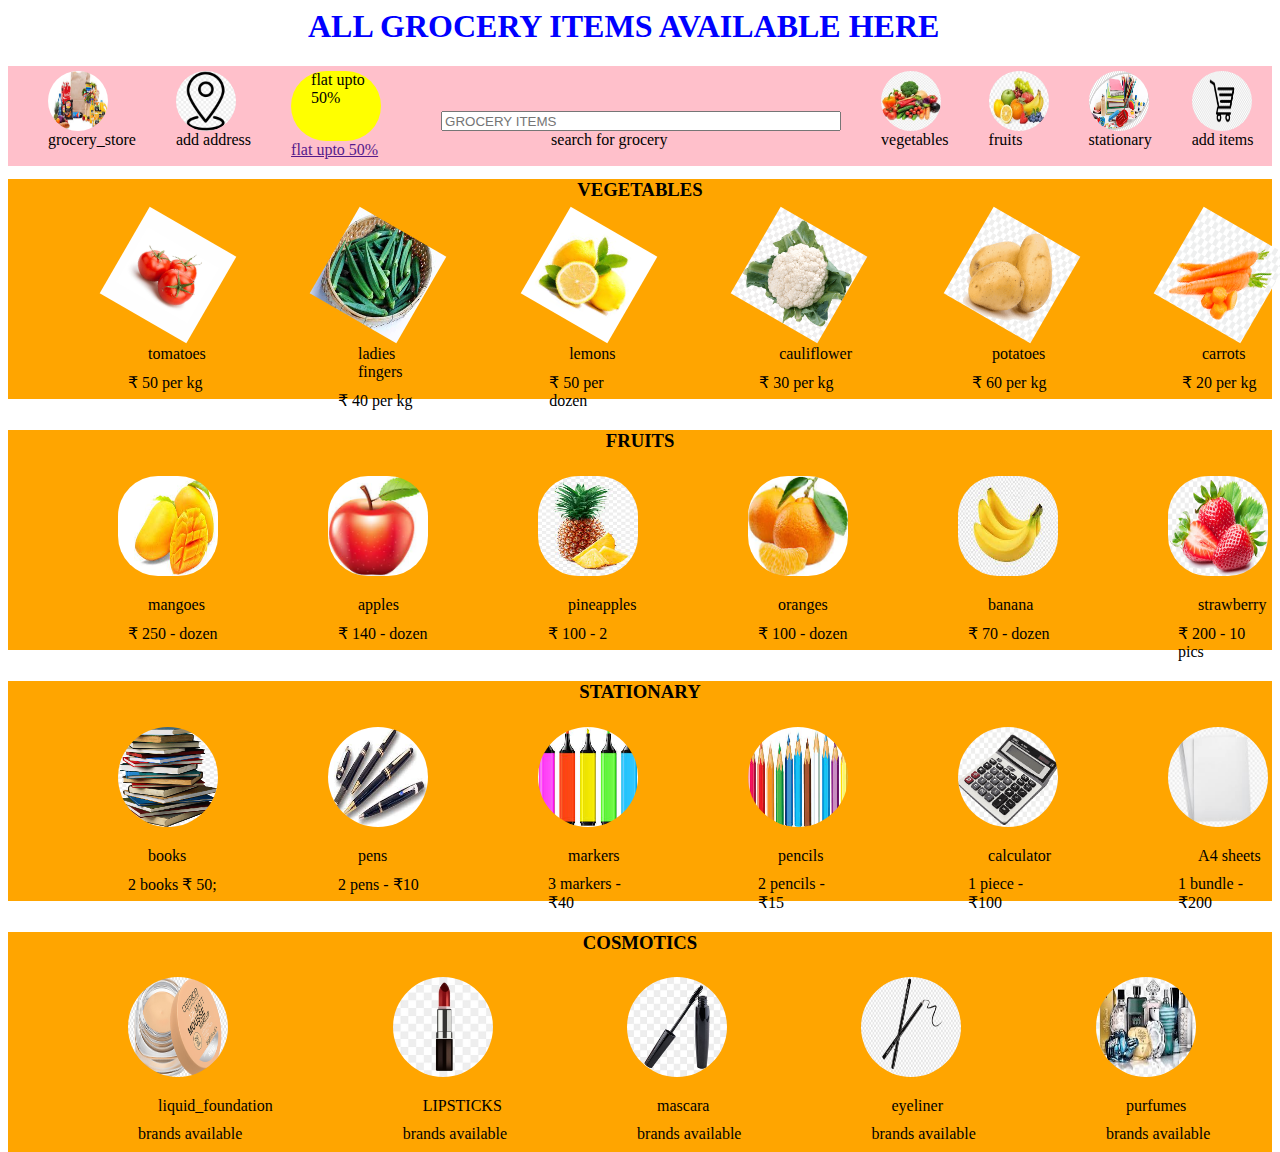
<file: index.html>
<html>
    <head>
        <title>grocery shopping</title>
        <link rel="icon" href="grocery.jpg">
        <link rel="stylesheet" href="grocery_store.css">
        <script src="grocery_store.js"></script>
    </head>
    <body>
        <h1 id="h1">ALL GROCERY ITEMS AVAILABLE HERE</h1>
        <div id="main_box">
            <div id="main_contents">
                <div class="image_spacing">
                    <a href="grocery.jpg">
                        <img src="grocery.jpg"class="main_images">
                    </a>
                    <div class="main_matter">grocery_store</div>
                </div>
                <div class="image_spacing">
                    <a href="address.png">
                        <img src="address.png"class="main_images">
                    </a>
                    <div class="main_matter">add address</div>
                </div>
                <div class="image_spacing">
                    <div id="flat">flat upto 50%</div>
                    <a href="" class="main_matter">flat upto 50%</a>
                </div>
                <div class="image_spacing">
                    <input type="text" id="text_bar" placeholder="GROCERY ITEMS">
                    <div class="task_matter">search for grocery</div>
                </div>
                <div class="image_spacing">
                    <a href="vegetables.jpg">
                        <img src="vegetables.jpg" class="main_images">
                    </a>
                    <div class="main_matter">vegetables</div>
                </div>
                <div class="image_spacing">
                    <a href="fruits.jpg">
                        <img src="fruits.jpg" class="main_images">
                    </a>
                    <div class="main_matter">fruits</div>
                </div>
                <div class="image_spacing">
                    <a href="stationary.png">
                        <img src="stationary.png" class="main_images">
                    </a>
                    <div class="main_matter">stationary</div>
                </div>
                <div class="image_spacing">
                    <a href="cart.png">
                        <img src="cart.png"class="main_images">
                    </a>
                    <div class="main_matter">add items</div>
                </div>
            </div>
            <div id="m_main_box">
                <h3>VEGETABLES</h3>
                <div id="m_main_contents">
                    <div class="m_image_spacing">
                        <a href="tomatoes.jpg">
                            <img src="tomatoes.jpg"class="m_main_images">
                        </a>
                        <div class="m_main_matter">tomatoes</div>
                        <div class="m_sub_matter">&#8377; 50 per kg</div>
                    </div>
                    <div class="m_image_spacing">
                        <a href="ladies finger.jpg">
                            <img src="ladies finger.jpg" class="m_main_images">
                        </a>
                        <div class="m_main_matter">ladies fingers</div>
                        <div class="m_sub_matter">&#8377; 40 per kg</div>
                    </div>
                    <div class="m_image_spacing">
                        <a href="lemons.jpg">
                            <img src="lemons.jpg" class="m_main_images">
                        </a>
                        <div class="m_main_matter">lemons</div>
                        <div class="m_sub_matter">&#8377; 50 per dozen</div>
                    </div>
                    <div class="m_image_spacing">
                        <a href="cauliflower.png">
                            <img src="cauliflower.png" class="m_main_images">
                        </a>
                        <div class="m_main_matter">cauliflower</div>
                        <div class="m_sub_matter">&#8377; 30 per kg</div>
                    </div>
                    <div class="m_image_spacing">
                        <a href="potatoes.png">
                            <img src="potatoes.png" class="m_main_images">
                        </a>
                        <div class="m_main_matter">potatoes</div>
                        <div class="m_sub_matter">&#8377; 60 per kg</div>
                    </div>
                    <div class="m_image_spacing">
                        <a href="carrots.png">
                            <img src="carrots.png" class="m_main_images">
                        </a>
                        <div class="m_main_matter">carrots</div>
                        <div class="m_sub_matter">&#8377; 20 per kg</div>
                    </div>
                </div>
                <div id="m_main_box">
                <h3>FRUITS</h3>
                <div id="m_main_contents">
                    <div class="m_image_spacing">
                        <a href="mangoes.jpg">
                            <img src="mangoes.jpg"class="fruits_images">
                        </a>
                        <div class="m_main_matter">mangoes</div>
                        <div class="m_sub_matter">&#8377; 250 - dozen</div>
                    </div>
                    <div class="m_image_spacing">
                        <a href="apples.jpg">
                            <img src="apples.jpg" class="fruits_images">
                        </a>
                        <div class="m_main_matter">apples</div>
                        <div class="m_sub_matter">&#8377; 140 - dozen</div>
                    </div>
                    <div class="m_image_spacing">
                        <a href="pineapples.jpg">
                            <img src="pineapples.jpg" class="fruits_images">
                        </a>
                        <div class="m_main_matter">pineapples</div>
                        <div class="m_sub_matter">&#8377; 100 - 2</div>
                    </div>
                    <div class="m_image_spacing">
                        <a href="oranges.jpg">
                            <img src="oranges.jpg" class="fruits_images">
                        </a>
                        <div class="m_main_matter">oranges</div>
                        <div class="m_sub_matter">&#8377; 100 - dozen</div>
                    </div>
                    <div class="m_image_spacing">
                        <a href="banana.jpg">
                            <img src="banana.jpg" class="fruits_images">
                        </a>
                        <div class="m_main_matter">banana</div>
                        <div class="m_sub_matter">&#8377; 70 - dozen</div>
                    </div>
                    <div class="m_image_spacing">
                        <a href="strawberry.png">
                            <img src="strawberry.png" class="fruits_images">
                        </a>
                        <div class="m_main_matter">strawberry</div>
                        <div class="m_sub_matter">&#8377; 200 - 10 pics</div>
                    </div>
                </div>
                <div id="m_main_box">
                    <h3>STATIONARY</h3>
                    <div id="m_main_contents">
                        <div class="m_image_spacing">
                            <a href="books.png">
                                <img src="books.png"class="stationary_images">
                            </a>
                            <div class="m_main_matter">books</div>
                            <div class="m_sub_matter">2 books &#8377 50;</div>
                        </div>
                        <div class="m_image_spacing">
                            <a href="pens.jpg">
                                <img src="pens.jpg" class="stationary_images">
                            </a>
                            <div class="m_main_matter">pens</div>
                            <div class="m_sub_matter">2 pens - &#8377;10</div>
                        </div>
                        <div class="m_image_spacing">
                            <a href="markers.jpg">
                                <img src="markers.jpg" class="stationary_images">
                            </a>
                            <div class="m_main_matter">markers</div>
                            <div class="m_sub_matter">3 markers -&#8377;40</div>
                        </div>
                        <div class="m_image_spacing">
                            <a href="pencils.jpg">
                                <img src="pencils.jpg" class="stationary_images">
                            </a>
                            <div class="m_main_matter">pencils</div>
                            <div class="m_sub_matter">2 pencils - &#8377;15</div>
                        </div>
                        <div class="m_image_spacing">
                            <a href="calculator.png">
                                <img src="calculator.png" class="stationary_images">
                            </a>
                            <div class="m_main_matter">calculator</div>
                            <div class="m_sub_matter">1 piece - &#8377;100</div>
                        </div>
                        <div class="m_image_spacing">
                            <a href="A4 sheets.jpg">
                                <img src="A4 sheets.jpg" class="stationary_images">
                            </a>
                            <div class="m_main_matter">A4 sheets</div>
                            <div class="m_sub_matter">1 bundle - &#8377;200</div>
                        </div>
                    </div>
                    <div id="m_main_box">
                        <h3>COSMOTICS</h3>
                        <div id="m_main_contents">
                            <div class="cosmotics_spacing">
                                <a href="foundation.html" target="_blank">
                                    <img src="liquid_foundation.png"class="stationary_images">
                                </a>
                                <div class="m_main_matter">liquid_foundation</div>
                                <div class="m_sub_matter">brands available</div>
                            </div>
                            <div class="cosmotics_spacing">
                                <a href="lipstick.html" target="_blank">
                                    <img src="lipstick.jpg" class="stationary_images">
                                </a>
                                <div class="m_main_matter">LIPSTICKS</div>
                                <div class="m_sub_matter">brands available</div>
                            </div>
                            <div class="cosmotics_spacing">
                                <a href="mascara.html">
                                    <img src="mascara.jpg" class="stationary_images">
                                </a>
                                <div class="m_main_matter">mascara</div>
                                <div class="m_sub_matter">brands available</div>
                            </div>
                            <div class="cosmotics_spacing">
                                <a href="eyeliner.html">
                                    <img src="eyeliner.png" class="stationary_images">
                                </a>
                                <div class="m_main_matter">eyeliner</div>
                                <div class="m_sub_matter">brands available</div>
                            </div>
                            <div class="cosmotics_spacing">
                                <a href="purfume.html">
                                    <img src="purfume.jpg" class="stationary_images">
                                </a>
                                <div class="m_main_matter">purfumes</div>
                                <div class="m_sub_matter">brands available</div>
                            </div>
                        </div>
                    </div>
                </div>
            </div>
        </div>
    </body>
</html>
</file>
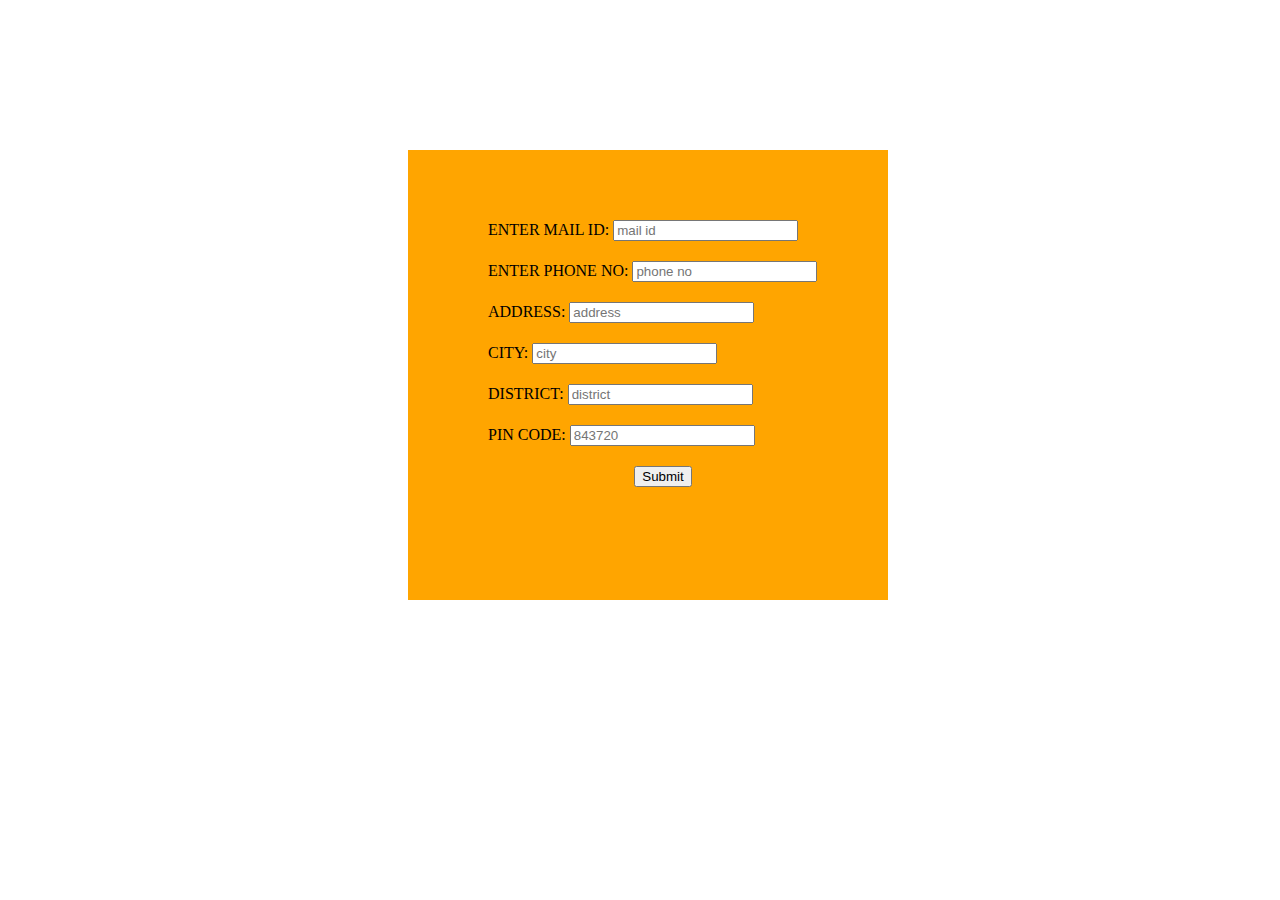
<file: buy.html>
<html>
    <head>
        <title>GROCERY STORE</title>
        <link rel="icon" href="liquid_foundation.png">
        <link rel="stylesheet" href="grocery_store.css">
    </head>
    <body>
        <form action="">
            <div id="buy_main">
                <label class="buy_sub">ENTER MAIL ID:</label>
                <INPUT type="text" placeholder="mail id" class="buy_sub">
                <label class="buy_sub">ENTER PHONE NO:</label>
                <INPUT type="text" placeholder="phone no" class="buy_sub">
                <label class="buy_sub">ADDRESS:</label>
                <INPUT type="address" placeholder="address" class="buy_sub"><br>
                <label class="buy_sub">CITY:</label>
                <INPUT type="text" placeholder="city" class="buy_sub"><br>
                <label class="buy_sub">DISTRICT:</label>
                <INPUT type="text" placeholder="district" class="buy_sub"> <br>
                <label class="buy_sub">PIN CODE:</label>
                <INPUT type="text" placeholder="843720" pattern="[0-9]{6}" class="buy_sub"><br>
                <center><INPUT type="submit"class="buy_sub"></center>
            </div>
        </form>
    </body>
</html>
</file>
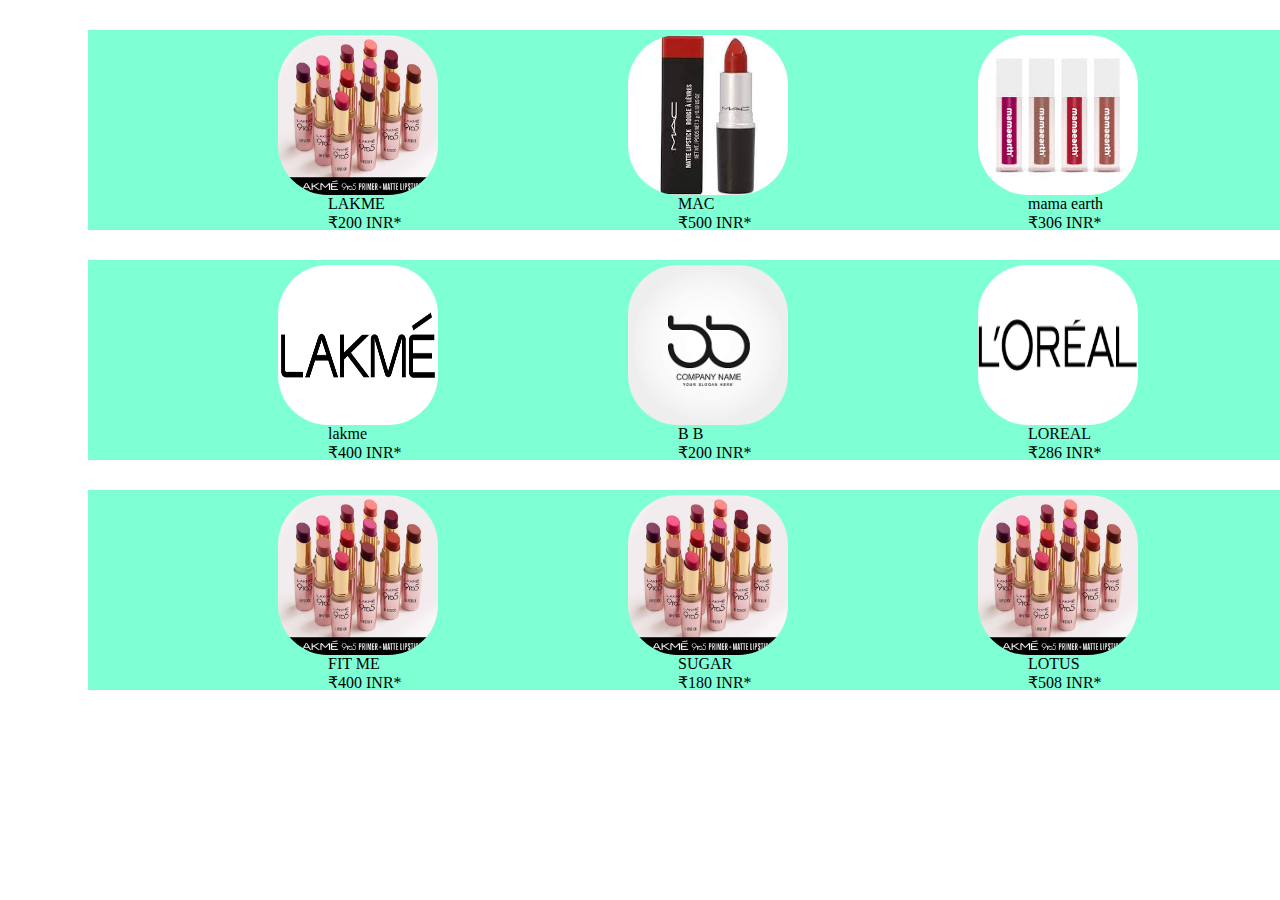
<file: eyeliner.html>
<html>
    <head>
        <title>products</title>
        <link rel="icon" href="liquid_foundation.png">
        <link rel="stylesheet" href="grocery_store.css">
    </head>
    <body>
        <div id="main_box_f">
            <div id="main_contents_f">
                <div class="image_spacing_f">
                    <a href="lakme_lipstick.jpg">
                        <img src="lakme_lipstick.jpg"class="main_images_f">
                    </a>
                    <div class="main_matter_f">LAKME</div>
                    <div class="main_matter_f">&#8377;200 INR*</div>
                </div>
                <div class="image_spacing_f">
                    <a href="mac_lipstick.jpg">
                        <img src="mac_lipstick.jpg"class="main_images_f">
                    </a>
                    <div class="main_matter_f">MAC</div>
                    <div class="main_matter_f">&#8377;500 INR*</div>
                </div>
                <div class="image_spacing_f">
                    <a href="mamaearth_lipstick.jpg">
                        <img src="mamaearth_lipstick.jpg" class="main_images_f">
                    </a>
                    <div class="main_matter_f">mama earth</div>
                    <div class="main_matter_f">&#8377;306 INR*</div>
                </div>
            </div>
        </div>
        <div id="main_box_f">
            <div id="main_contents_f">
                <div class="image_spacing_f">
                    <a href="lakme.jpg">
                        <img src="lakme1.jpg"class="main_images_f">
                    </a>
                    <div class="main_matter_f">lakme</div>
                    <div class="main_matter_f">&#8377;400 INR*</div>
                </div>
                <div class="image_spacing_f">
                    <a href="bb_lipstick.jpg">
                        <img src="bb.png"class="main_images_f">
                    </a>
                    <div class="main_matter_f">B B</div>
                    <div class="main_matter_f">&#8377;200 INR*</div>
                </div>
                <div class="image_spacing_f">
                    <a href="loreal_lipstick.jpg">
                        <img src="loreal1.png" class="main_images_f">
                    </a>
                    <div class="main_matter_f">LOREAL</div>
                    <div class="main_matter_f">&#8377;286 INR*</div>
                </div>
            </div>
        </div>
        <div id="main_box_f">
            <div id="main_contents_f">
                <div class="image_spacing_f">
                    <a href="lakme_lipstick.jpg">
                        <img src="lakme_lipstick.jpg"class="main_images_f">
                    </a>
                    <div class="main_matter_f">FIT ME</div>
                    <div class="main_matter_f">&#8377;400 INR*</div>
                </div>
                <div class="image_spacing_f">
                    <a href="lakme_lipstick.jpg">
                        <img src="lakme_lipstick.jpg"class="main_images_f">
                    </a>
                    <div class="main_matter_f">SUGAR</div>
                    <div class="main_matter_f">&#8377;180 INR*</div>
                </div>
                <div class="image_spacing_f">
                    <a href="lakme_lipstick.jpg">
                        <img src="lakme_lipstick.jpg" class="main_images_f">
                    </a>
                    <div class="main_matter_f">LOTUS</div>
                    <div class="main_matter_f">&#8377;508 INR*</div>
                </div>
            </div>
        </div>
    </body>
</html>
</file>
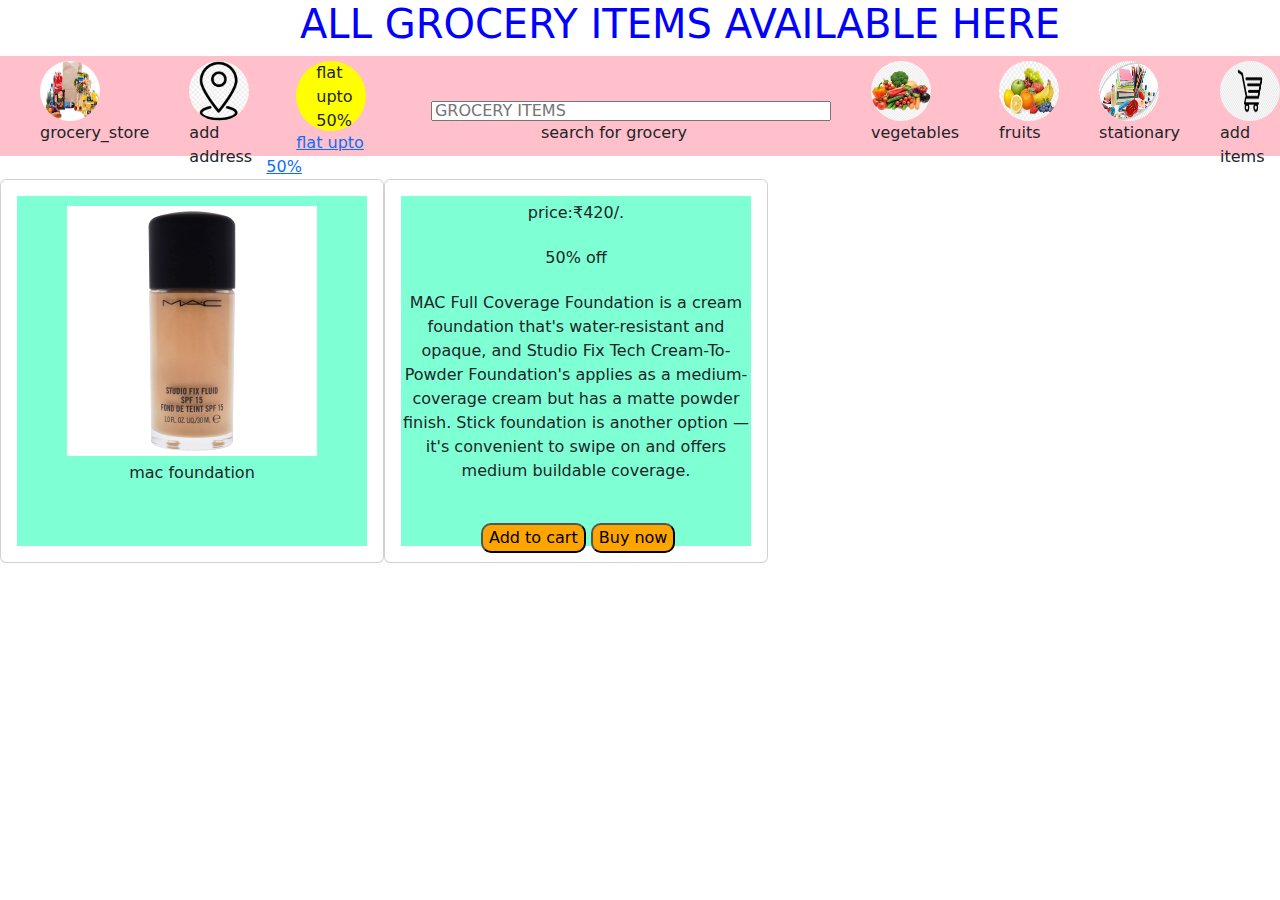
<file: f_cart.html>
<html>
    <head>
        <title>GROCERY STORE</title>
        <link rel="icon" href="liquid_foundation.png">
        <link rel="stylesheet" href="grocery_store.css">
        <link rel="stylesheet" href="https://cdn.jsdelivr.net/npm/bootstrap@5.3.2/dist/css/bootstrap.min.css">
    </head>
    <body>
        <h1 id="h1">ALL GROCERY ITEMS AVAILABLE HERE</h1>
        <div id="main_box">
            <div id="main_contents">
                <div class="image_spacing">
                    <a href="grocery.jpg">
                        <img src="grocery.jpg"class="main_images">
                    </a>
                    <div class="main_matter">grocery_store</div>
                </div>
                <div class="image_spacing">
                    <a href="address.png">
                        <img src="address.png"class="main_images">
                    </a>
                    <div class="main_matter">add address</div>
                </div>
                <div class="image_spacing">
                    <div id="flat">flat upto 50%</div>
                    <a href="" class="main_matter">flat upto 50%</a>
                </div>
                <div class="image_spacing">
                    <input type="text" id="text_bar" placeholder="GROCERY ITEMS">
                    <div class="task_matter">search for grocery</div>
                </div>
                <div class="image_spacing">
                    <a href="vegetables.jpg">
                        <img src="vegetables.jpg" class="main_images">
                    </a>
                    <div class="main_matter">vegetables</div>
                </div>
                <div class="image_spacing">
                    <a href="fruits.jpg">
                        <img src="fruits.jpg" class="main_images">
                    </a>
                    <div class="main_matter">fruits</div>
                </div>
                <div class="image_spacing">
                    <a href="stationary.png">
                        <img src="stationary.png" class="main_images">
                    </a>
                    <div class="main_matter">stationary</div>
                </div>
                <div class="image_spacing">
                    <a href="cart.png">
                        <img src="cart.png"class="main_images">
                    </a>
                    <div class="main_matter">add items</div>
                </div>
            </div>
            <div class="f_main_div">
            <div class="card">
                <div class="card-body">
                    <div class="f_mac_main">
                        <img src="mac_foundation.jpg" class="f_mac_image">
                        <p class="f_mac_p">mac foundation</p>
                    </div>
                </div>
            </div>
            <div class="card">
                <div class="card-body">
                    <div class="f_mac_main">
                        <p class="f_mac_p">price:&#8377;420/.</p>
                        <p class="f_mac_p">50% off</p>
                        <p class="f_mac_p">MAC Full Coverage Foundation is a cream foundation that's water-resistant 
                            and opaque, and Studio Fix Tech Cream-To-Powder Foundation's applies as a medium-coverage 
                            cream but has a matte powder finish. Stick foundation is another option — it's convenient to 
                            swipe on and offers medium buildable coverage.</p>
                        <div class="f_mac_button_main">
                        <button class="f_mac_button">Add to cart</button>
                        <a href="buy.html"><button class="f_mac_button">Buy now</button></a>
                    </div>
                    </div>
                </div>
            </div>
        </div>
    </body>
</html>
</file>
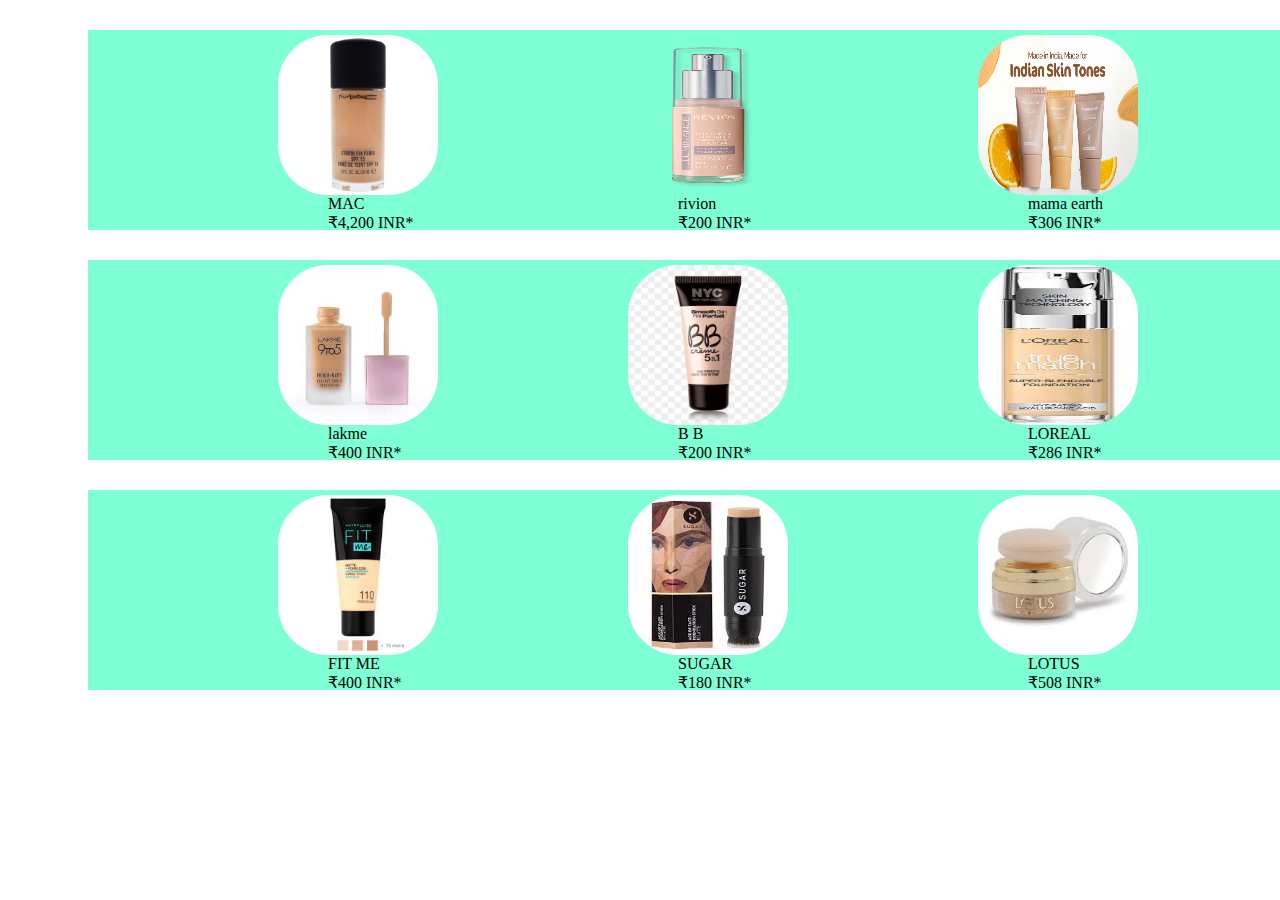
<file: foundation.html>
<html>
    <head>
        <title>products</title>
        <link rel="icon" href="liquid_foundation.png">
        <link rel="stylesheet" href="grocery_store.css">
    </head>
    <body>
        <div id="main_box_f">
            <div id="main_contents_f">
                <div class="image_spacing_f">
                    <a href="f_cart.html">
                        <img src="mac_foundation.jpg"class="main_images_f">
                    </a>
                    <div class="main_matter_f">MAC</div>
                    <div class="main_matter_f">&#8377;4,200 INR*</div>
                </div>
                <div class="image_spacing_f">
                    <a href="rivion_foundation.png">
                        <img src="rivion_foundation.png"class="main_images_f">
                    </a>
                    <div class="main_matter_f">rivion</div>
                    <div class="main_matter_f">&#8377;200 INR*</div>
                </div>
                <div class="image_spacing_f">
                    <a href="mamaearth_foundation.jpg">
                        <img src="mamaearth_foundation.jpg" class="main_images_f">
                    </a>
                    <div class="main_matter_f">mama earth</div>
                    <div class="main_matter_f">&#8377;306 INR*</div>
                </div>
            </div>
        </div>
        <div id="main_box_f">
            <div id="main_contents_f">
                <div class="image_spacing_f">
                    <a href="lakme.jpg">
                        <img src="lakme.jpg"class="main_images_f">
                    </a>
                    <div class="main_matter_f">lakme</div>
                    <div class="main_matter_f">&#8377;400 INR*</div>
                </div>
                <div class="image_spacing_f">
                    <a href="bb_foundation.png">
                        <img src="bb_foundation.png"class="main_images_f">
                    </a>
                    <div class="main_matter_f">B B</div>
                    <div class="main_matter_f">&#8377;200 INR*</div>
                </div>
                <div class="image_spacing_f">
                    <a href="loreal.jpg">
                        <img src="loreal.jpg" class="main_images_f">
                    </a>
                    <div class="main_matter_f">LOREAL</div>
                    <div class="main_matter_f">&#8377;286 INR*</div>
                </div>
            </div>
        </div>
        <div id="main_box_f">
            <div id="main_contents_f">
                <div class="image_spacing_f">
                    <a href="fit me.jpg">
                        <img src="fit me.jpg"class="main_images_f">
                    </a>
                    <div class="main_matter_f">FIT ME</div>
                    <div class="main_matter_f">&#8377;400 INR*</div>
                </div>
                <div class="image_spacing_f">
                    <a href="sugar.jpg">
                        <img src="sugar.jpg"class="main_images_f">
                    </a>
                    <div class="main_matter_f">SUGAR</div>
                    <div class="main_matter_f">&#8377;180 INR*</div>
                </div>
                <div class="image_spacing_f">
                    <a href="lotus.jpg">
                        <img src="lotus.jpg" class="main_images_f">
                    </a>
                    <div class="main_matter_f">LOTUS</div>
                    <div class="main_matter_f">&#8377;508 INR*</div>
                </div>
            </div>
        </div>
    </body>
</html>
</file>
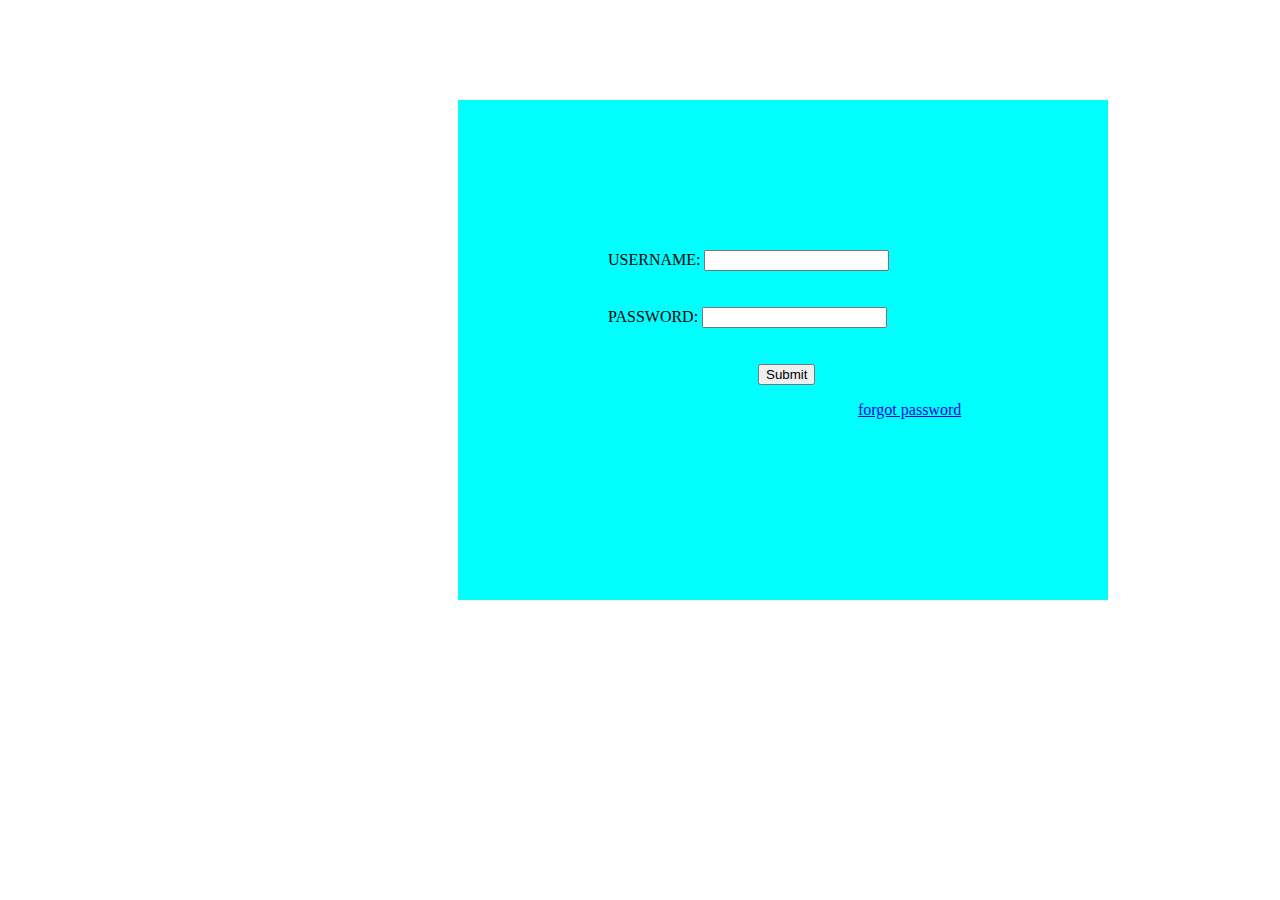
<file: login.html>
<html>
    <head>
        <title>login page</title>
        <link rel="icon" href="grocery.jpg">
        <link rel="stylesheet" href="grocery_store.css">
    </head>
    <body>
        <div id="main_div">
            <form action="grocery_store.html">
                <div id="username">
                    <label>USERNAME:</label>
                    <input type="text">
                </div><br><br>
                <div id="username">
                    <label>PASSWORD:</label>
                    <input type="password">
                </div><br><br>
                <div id="submit">
                    <input type="submit">
                </div>
                <a href="reset_password.html"><p id="password_reset">forgot password</p></a>
            </form>
        </div>
    </body>
</html>
</file>
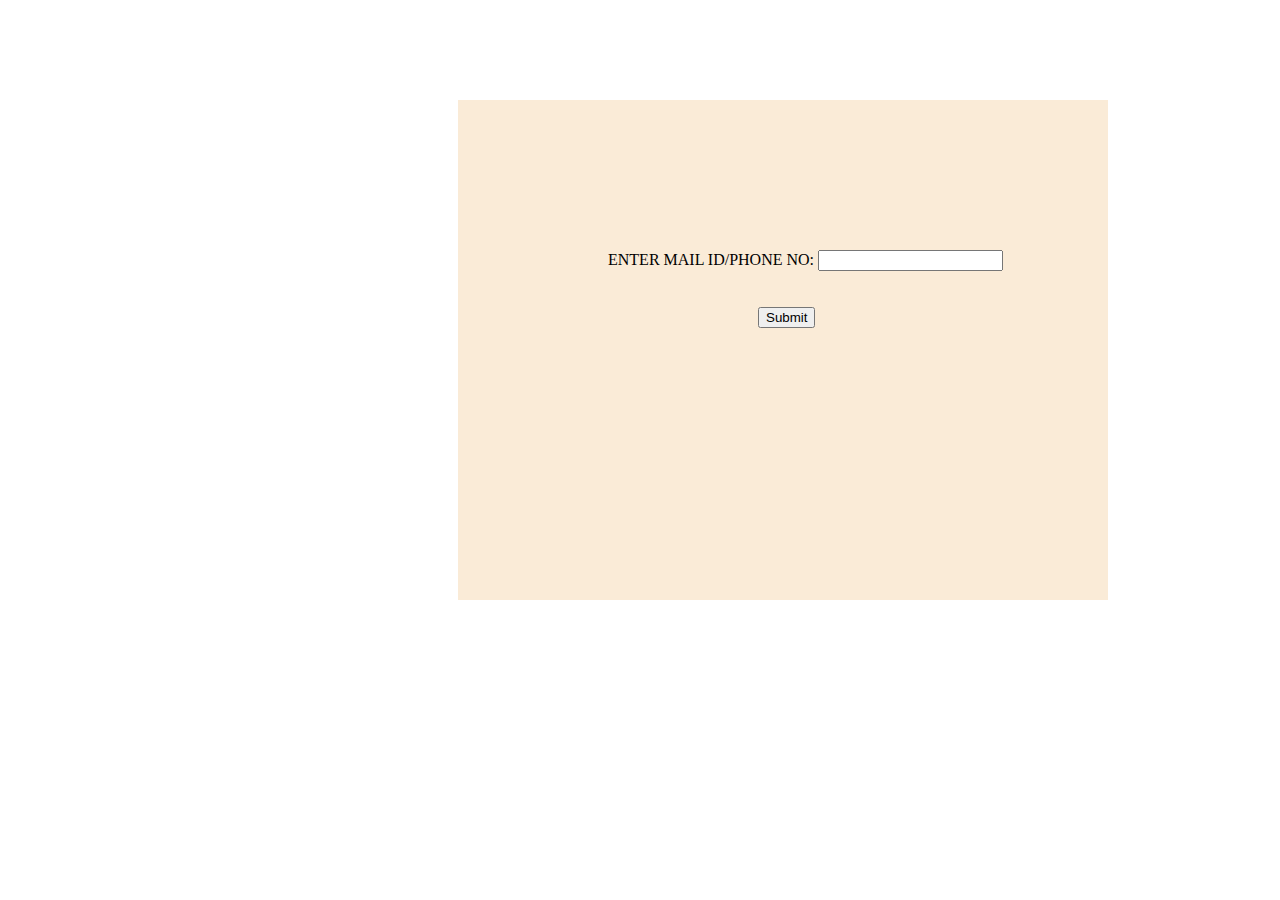
<file: reset_password.html>
<html>
    <head>
        <title>login page</title>
        <link rel="icon" href="grocery.jpg">
        <link rel="stylesheet" href="grocery_store.css">
    </head>
    <body>
        <div id="main_div_r">
            <form>
                <div id="username_r">
                    <label>ENTER MAIL ID/PHONE NO:</label>
                    <input type="text">
                </div><br><br>
                <div id="submit_r">
                    <input type="submit">
                </div>
            </form>
        </div>
    </body>
</html>
</file>
<file: grocery_store.css>
#main_div{
    background-color: aqua;
    height:350px;
    width:500px;
    margin-left: 450px ;
    margin-top: 100px ;
    padding-left: 150px;
    padding-top: 150px;
}
#submit{
    margin-left: 150px;
}
#password_reset{
    margin-left: 250px;
}
#main_div_r{
    background-color: antiquewhite;
    height:350px;
    width:500px;
    margin-left: 450px ;
    margin-top: 100px ;
    padding-left: 150px;
    padding-top: 150px;
}
#submit_r{
    margin-left: 150px;
}
#h1{
    color: blue;
    margin-left: 300px;
}
#main_box{
    height:100px;
    width:100%;
    background-color: pink;
}
#main_contents{
    display:flex;
}
.image_spacing{
    margin-left:10px;
    margin-top: 5px;
}
.main_images{
    width:60px;
    height:60px;
    margin-left: 30px;
    border-radius: 50px;
}
#flat{
    width:70px;
    height:70px;
    margin-left: 30px;
    padding-left: 20px;
    border-radius: 50px;
    background-color: yellow;
}
.main_matter{
    margin-left: 30px;
}
#text_bar{
    margin-top: 40px;
    margin-left:50px;
    width:400px;
    height:20px;
}
.task_matter{
    margin-left: 160px;
}
#m_main_box{
    height:220px;
    width:100%;
    background-color: orange;
    margin-top: 20px;
}
#m_main_contents{
    display:flex;
}
.m_image_spacing{
    margin-left:70px;
    margin-top: 5px;
}
.m_main_images{
    width:100px;
    height:100px;
    margin-left: 40px;
    transform: rotate(30deg);
}
h3{
    text-align: center;
}
.m_main_matter{
    margin-left: 70px;
    margin-top: 20px;
}
.m_sub_matter{
    margin-left: 50px;
    margin-top: 10px;
}
.fruits_images{
    width:100px;
    height:100px;
    margin-left: 40px;
    border-radius: 40px;
}
.stationary_images{
    width:100px;
    height:100px;
    margin-left: 40px;
    border-radius: 70px;
}
.cosmotics_spacing{
    margin-left:80px;
    margin-top: 5px;
}
#main_box_f{
    height:200px;
    width:1200px;
    background-color:aquamarine;
    margin-top: 30px;
    margin-left: 80px;
}
#main_contents_f{
    display:flex;
}
.image_spacing_f{
    margin-left:140px;
    margin-top: 5px;
}
.main_images_f{
    width:160px;
    height:160px;
    margin-left: 50px;
    border-radius: 50px;
}
.main_matter_f{
    margin-left: 100px;
}
.main_images_f:hover{
    transform: scale(1.05);
    box-shadow: 0px 0px 10px 4px red;
}
.f_mac_main{
    background-color: aquamarine;
    height:350px;
    width:350px;
}
.f_mac_image{
    height:250px;
    width:250px;
    margin-left: 50px;
    margin-top: 10px;
}
.f_mac_p{
    text-align: center;
    padding-top: 5px;
}
div .f_main_div{
    display:flex;
}
.f_mac_button{
    border-radius: 10px;
    background-color: orange;
    align-items: center;
}
.f_mac_button_main{
    margin-top: 40px;
    margin-left: 80px;
}
#buy_main{
    height: 400px;
    width: 350px;
    background-color: orange;
    margin-left: 400px;
    margin-top: 150px;
    padding-left: 80px;
    padding-right: 50px;
    padding-top: 50px;
}
.buy_sub{
    margin-top: 20px;
}
</file>
